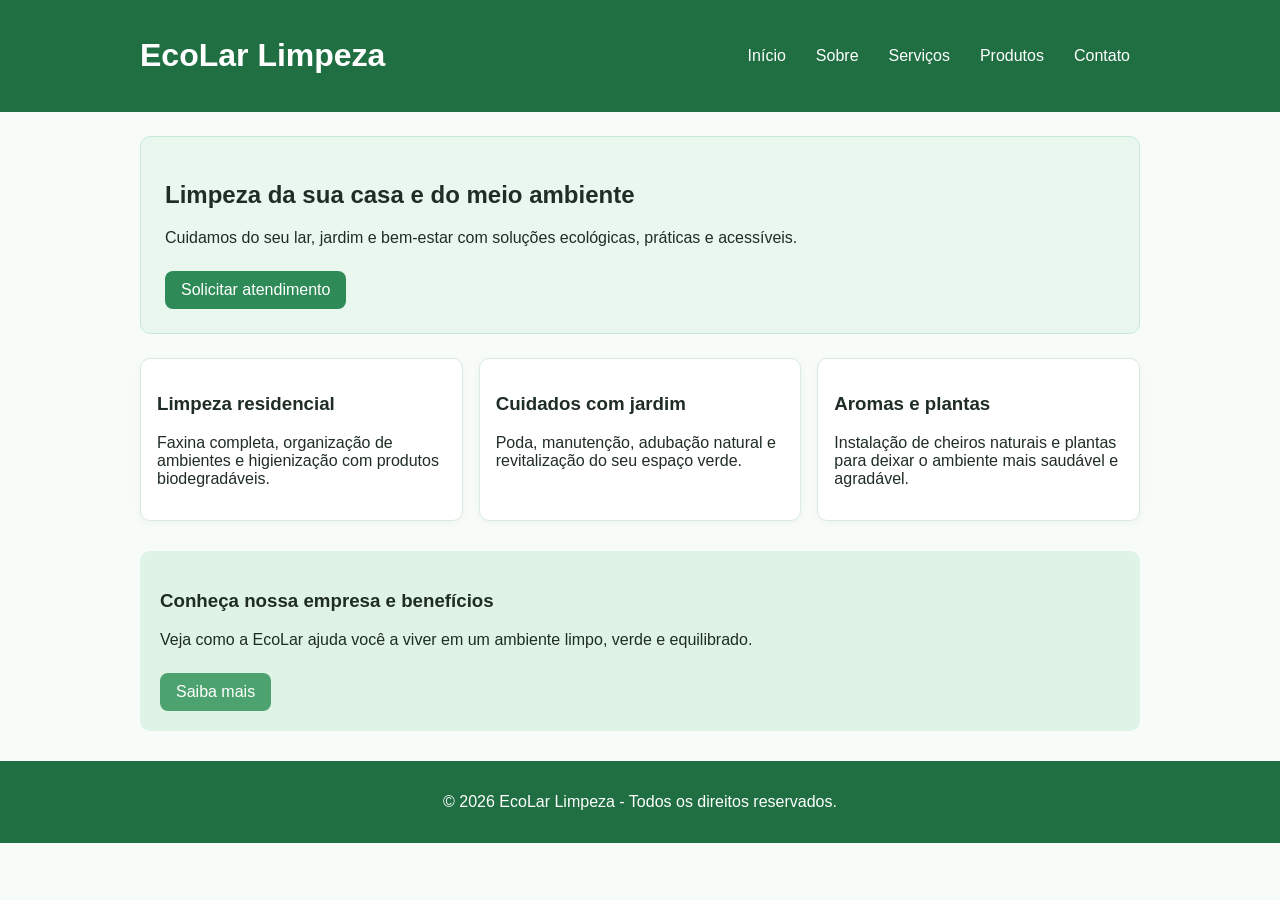
<file: index.html>
<!DOCTYPE html>
<html lang="pt-BR">
<head>
  <meta charset="UTF-8">
  <meta name="viewport" content="width=device-width, initial-scale=1.0">
  <title>EcoLar Limpeza | Início</title>
  <link rel="stylesheet" href="styles.css">
</head>
<body>
  <header>
    <div class="container topbar">
      <h1>EcoLar Limpeza</h1>
      <nav>
        <a href="index.html">Início</a>
        <a href="sobre.html">Sobre</a>
        <a href="servicos.html">Serviços</a>
        <a href="produtos.html">Produtos</a>
        <a href="contato.html">Contato</a>
      </nav>
    </div>
  </header>

  <main class="container">
    <section class="hero">
      <h2>Limpeza da sua casa e do meio ambiente</h2>
      <p>Cuidamos do seu lar, jardim e bem-estar com soluções ecológicas, práticas e acessíveis.</p>
      <a class="btn" href="contato.html">Solicitar atendimento</a>
    </section>

    <section class="grid-3">
      <article class="card">
        <h3>Limpeza residencial</h3>
        <p>Faxina completa, organização de ambientes e higienização com produtos biodegradáveis.</p>
      </article>
      <article class="card">
        <h3>Cuidados com jardim</h3>
        <p>Poda, manutenção, adubação natural e revitalização do seu espaço verde.</p>
      </article>
      <article class="card">
        <h3>Aromas e plantas</h3>
        <p>Instalação de cheiros naturais e plantas para deixar o ambiente mais saudável e agradável.</p>
      </article>
    </section>

    <section class="banner">
      <h3>Conheça nossa empresa e benefícios</h3>
      <p>Veja como a EcoLar ajuda você a viver em um ambiente limpo, verde e equilibrado.</p>
      <a class="btn secondary" href="sobre.html">Saiba mais</a>
    </section>
  </main>

  <footer>
    <p>© 2026 EcoLar Limpeza - Todos os direitos reservados.</p>
  </footer>
</body>
</html>
</file>
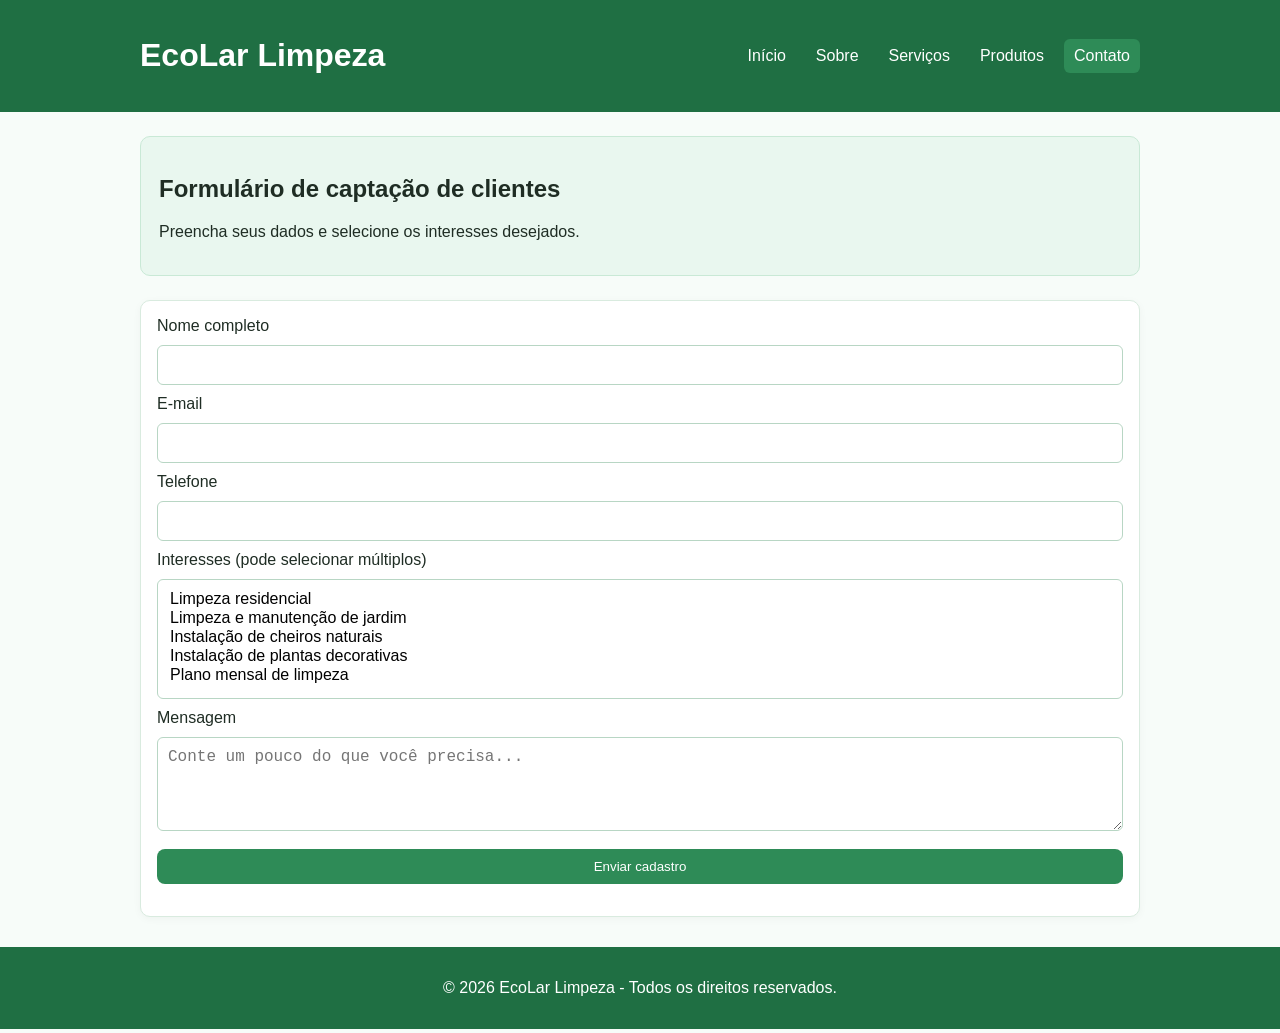
<file: contato.html>
<!DOCTYPE html>
<html lang="pt-BR">
<head>
  <meta charset="UTF-8">
  <meta name="viewport" content="width=device-width, initial-scale=1.0">
  <title>EcoLar Limpeza | Contato</title>
  <link rel="stylesheet" href="styles.css">
</head>
<body>
  <header>
    <div class="container topbar">
      <h1>EcoLar Limpeza</h1>
      <nav>
        <a href="index.html">Início</a>
        <a href="sobre.html">Sobre</a>
        <a href="servicos.html">Serviços</a>
        <a href="produtos.html">Produtos</a>
        <a href="contato.html" class="active">Contato</a>
      </nav>
    </div>
  </header>

  <main class="container">
    <section class="hero small">
      <h2>Formulário de captação de clientes</h2>
      <p>Preencha seus dados e selecione os interesses desejados.</p>
    </section>

    <section class="card">
      <form id="captacaoForm">
        <label for="nome">Nome completo</label>
        <input id="nome" name="nome" type="text" required>

        <label for="email">E-mail</label>
        <input id="email" name="email" type="email" required>

        <label for="telefone">Telefone</label>
        <input id="telefone" name="telefone" type="tel" required>

        <label for="interesses">Interesses (pode selecionar múltiplos)</label>
        <select id="interesses" name="interesses" multiple required>
          <option value="limpeza-residencial">Limpeza residencial</option>
          <option value="limpeza-jardim">Limpeza e manutenção de jardim</option>
          <option value="aromas-naturais">Instalação de cheiros naturais</option>
          <option value="plantas">Instalação de plantas decorativas</option>
          <option value="plano-mensal">Plano mensal de limpeza</option>
        </select>

        <label for="mensagem">Mensagem</label>
        <textarea id="mensagem" name="mensagem" rows="4" placeholder="Conte um pouco do que você precisa..."></textarea>

        <button class="btn" type="submit">Enviar cadastro</button>
      </form>
      <p id="feedback" class="feedback" aria-live="polite"></p>
    </section>
  </main>

  <footer>
    <p>© 2026 EcoLar Limpeza - Todos os direitos reservados.</p>
  </footer>

  <script src="script.js"></script>
</body>
</html>
</file>
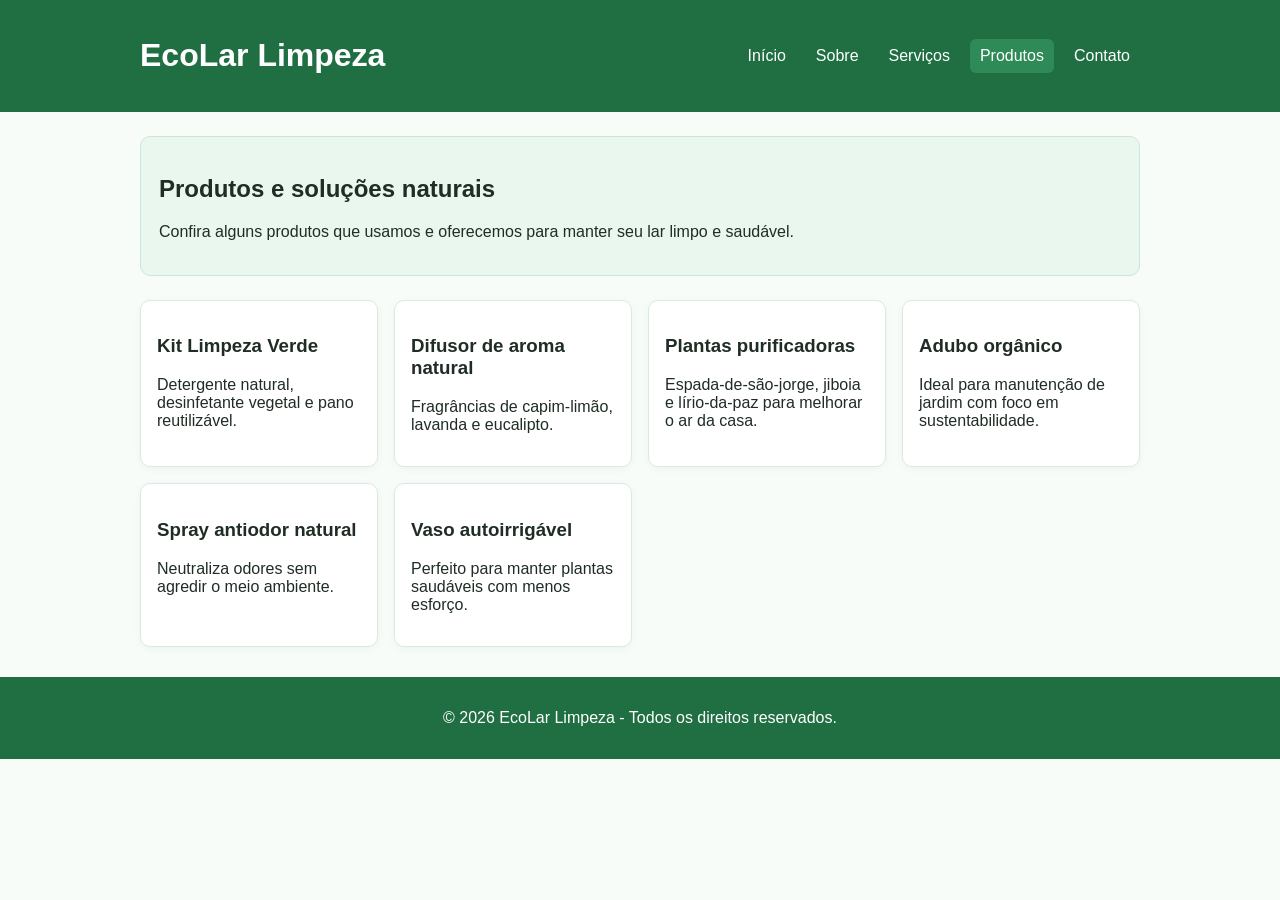
<file: produtos.html>
<!DOCTYPE html>
<html lang="pt-BR">
<head>
  <meta charset="UTF-8">
  <meta name="viewport" content="width=device-width, initial-scale=1.0">
  <title>EcoLar Limpeza | Produtos</title>
  <link rel="stylesheet" href="styles.css">
</head>
<body>
  <header>
    <div class="container topbar">
      <h1>EcoLar Limpeza</h1>
      <nav>
        <a href="index.html">Início</a>
        <a href="sobre.html">Sobre</a>
        <a href="servicos.html">Serviços</a>
        <a href="produtos.html" class="active">Produtos</a>
        <a href="contato.html">Contato</a>
      </nav>
    </div>
  </header>

  <main class="container">
    <section class="hero small">
      <h2>Produtos e soluções naturais</h2>
      <p>Confira alguns produtos que usamos e oferecemos para manter seu lar limpo e saudável.</p>
    </section>

    <section class="grid-3">
      <article class="card">
        <h3>Kit Limpeza Verde</h3>
        <p>Detergente natural, desinfetante vegetal e pano reutilizável.</p>
      </article>
      <article class="card">
        <h3>Difusor de aroma natural</h3>
        <p>Fragrâncias de capim-limão, lavanda e eucalipto.</p>
      </article>
      <article class="card">
        <h3>Plantas purificadoras</h3>
        <p>Espada-de-são-jorge, jiboia e lírio-da-paz para melhorar o ar da casa.</p>
      </article>
      <article class="card">
        <h3>Adubo orgânico</h3>
        <p>Ideal para manutenção de jardim com foco em sustentabilidade.</p>
      </article>
      <article class="card">
        <h3>Spray antiodor natural</h3>
        <p>Neutraliza odores sem agredir o meio ambiente.</p>
      </article>
      <article class="card">
        <h3>Vaso autoirrigável</h3>
        <p>Perfeito para manter plantas saudáveis com menos esforço.</p>
      </article>
    </section>
  </main>

  <footer>
    <p>© 2026 EcoLar Limpeza - Todos os direitos reservados.</p>
  </footer>
</body>
</html>
</file>
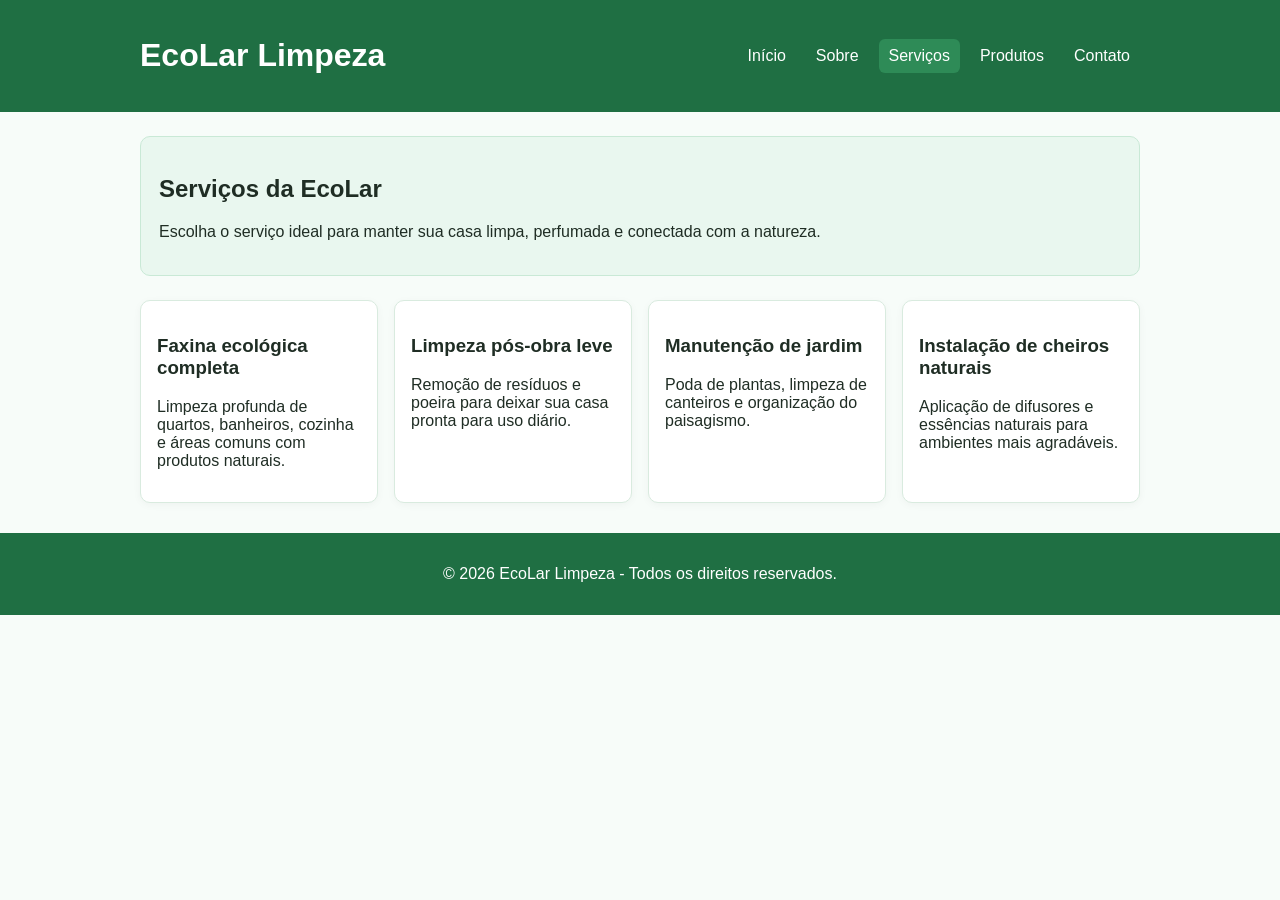
<file: servicos.html>
<!DOCTYPE html>
<html lang="pt-BR">
<head>
  <meta charset="UTF-8">
  <meta name="viewport" content="width=device-width, initial-scale=1.0">
  <title>EcoLar Limpeza | Serviços</title>
  <link rel="stylesheet" href="styles.css">
</head>
<body>
  <header>
    <div class="container topbar">
      <h1>EcoLar Limpeza</h1>
      <nav>
        <a href="index.html">Início</a>
        <a href="sobre.html">Sobre</a>
        <a href="servicos.html" class="active">Serviços</a>
        <a href="produtos.html">Produtos</a>
        <a href="contato.html">Contato</a>
      </nav>
    </div>
  </header>

  <main class="container">
    <section class="hero small">
      <h2>Serviços da EcoLar</h2>
      <p>Escolha o serviço ideal para manter sua casa limpa, perfumada e conectada com a natureza.</p>
    </section>

    <section class="grid-2">
      <article class="card">
        <h3>Faxina ecológica completa</h3>
        <p>Limpeza profunda de quartos, banheiros, cozinha e áreas comuns com produtos naturais.</p>
      </article>
      <article class="card">
        <h3>Limpeza pós-obra leve</h3>
        <p>Remoção de resíduos e poeira para deixar sua casa pronta para uso diário.</p>
      </article>
      <article class="card">
        <h3>Manutenção de jardim</h3>
        <p>Poda de plantas, limpeza de canteiros e organização do paisagismo.</p>
      </article>
      <article class="card">
        <h3>Instalação de cheiros naturais</h3>
        <p>Aplicação de difusores e essências naturais para ambientes mais agradáveis.</p>
      </article>
    </section>
  </main>

  <footer>
    <p>© 2026 EcoLar Limpeza - Todos os direitos reservados.</p>
  </footer>
</body>
</html>
</file>
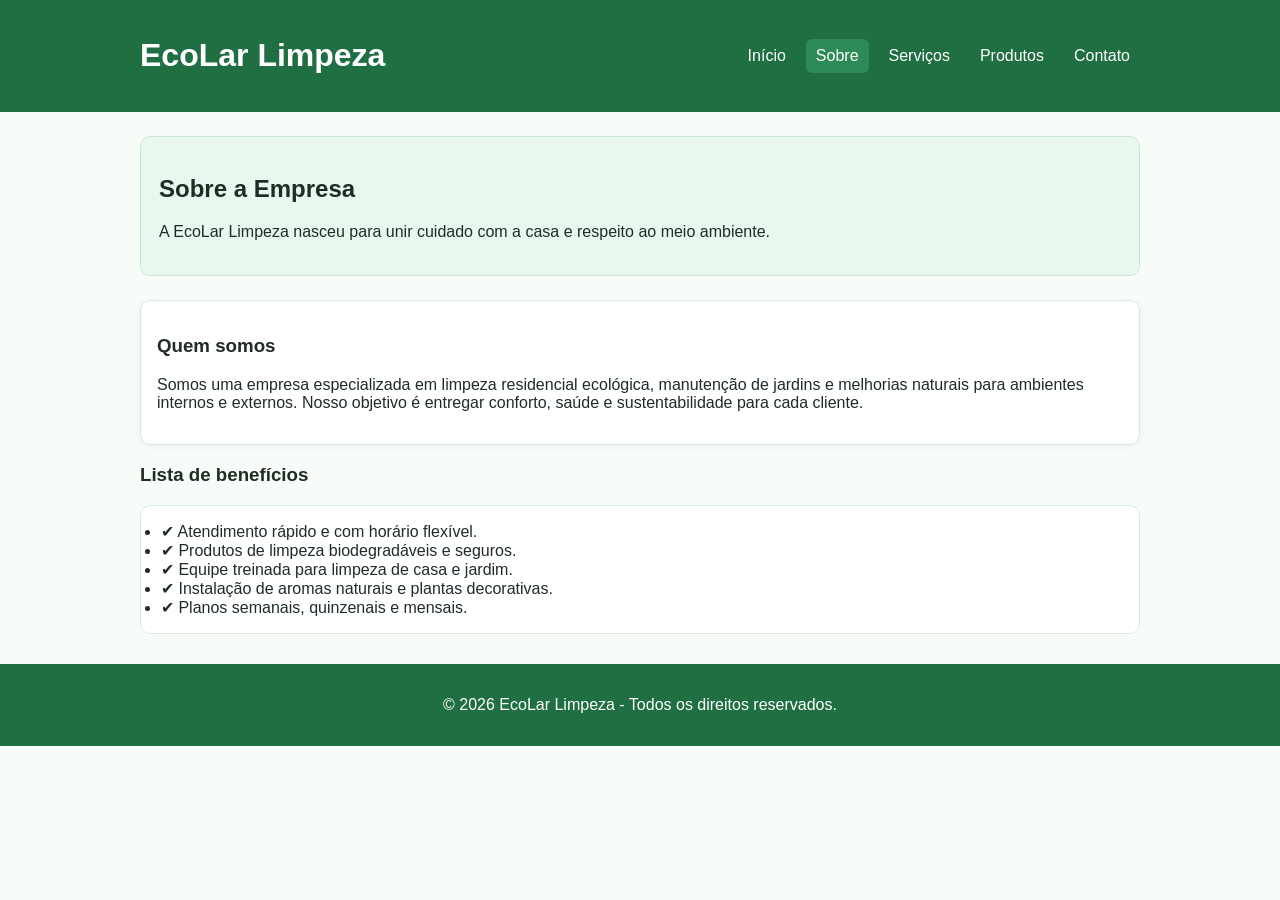
<file: sobre.html>
<!DOCTYPE html>
<html lang="pt-BR">
<head>
  <meta charset="UTF-8">
  <meta name="viewport" content="width=device-width, initial-scale=1.0">
  <title>EcoLar Limpeza | Sobre a Empresa</title>
  <link rel="stylesheet" href="styles.css">
</head>
<body>
  <header>
    <div class="container topbar">
      <h1>EcoLar Limpeza</h1>
      <nav>
        <a href="index.html">Início</a>
        <a href="sobre.html" class="active">Sobre</a>
        <a href="servicos.html">Serviços</a>
        <a href="produtos.html">Produtos</a>
        <a href="contato.html">Contato</a>
      </nav>
    </div>
  </header>

  <main class="container">
    <section class="hero small">
      <h2>Sobre a Empresa</h2>
      <p>A EcoLar Limpeza nasceu para unir cuidado com a casa e respeito ao meio ambiente.</p>
    </section>

    <section class="card">
      <h3>Quem somos</h3>
      <p>Somos uma empresa especializada em limpeza residencial ecológica, manutenção de jardins e melhorias naturais para ambientes internos e externos. Nosso objetivo é entregar conforto, saúde e sustentabilidade para cada cliente.</p>
    </section>

    <section>
      <h3>Lista de benefícios</h3>
      <ul class="benefits">
        <li>✔ Atendimento rápido e com horário flexível.</li>
        <li>✔ Produtos de limpeza biodegradáveis e seguros.</li>
        <li>✔ Equipe treinada para limpeza de casa e jardim.</li>
        <li>✔ Instalação de aromas naturais e plantas decorativas.</li>
        <li>✔ Planos semanais, quinzenais e mensais.</li>
      </ul>
    </section>
  </main>

  <footer>
    <p>© 2026 EcoLar Limpeza - Todos os direitos reservados.</p>
  </footer>
</body>
</html>
</file>
<file: styles.css>
:root {
  --green-dark: #1f6f43;
  --green-mid: #2e8b57;
  --green-light: #e9f7ef;
  --text: #1f2d24;
  --white: #ffffff;
}

* {
  box-sizing: border-box;
}

body {
  margin: 0;
  font-family: Arial, sans-serif;
  color: var(--text);
  background: #f7fcf9;
}

header {
  background: var(--green-dark);
  color: var(--white);
  position: sticky;
  top: 0;
}

.container {
  width: min(1000px, 92%);
  margin: 0 auto;
}

.topbar {
  display: flex;
  justify-content: space-between;
  align-items: center;
  gap: 16px;
  padding: 16px 0;
}

nav {
  display: flex;
  flex-wrap: wrap;
  gap: 10px;
}

nav a {
  color: var(--white);
  text-decoration: none;
  padding: 8px 10px;
  border-radius: 6px;
}

nav a:hover,
nav a.active {
  background: var(--green-mid);
}

.hero {
  background: var(--green-light);
  border: 1px solid #c9e9d6;
  border-radius: 10px;
  padding: 24px;
  margin: 24px 0;
}

.hero.small {
  padding: 18px;
}

.btn {
  display: inline-block;
  margin-top: 8px;
  background: var(--green-mid);
  color: var(--white);
  border: none;
  border-radius: 8px;
  padding: 10px 16px;
  text-decoration: none;
  cursor: pointer;
}

.btn:hover {
  background: var(--green-dark);
}

.btn.secondary {
  background: #4da36f;
}

.grid-2,
.grid-3 {
  display: grid;
  gap: 16px;
  margin: 20px 0;
}

.grid-2 {
  grid-template-columns: repeat(auto-fit, minmax(230px, 1fr));
}

.grid-3 {
  grid-template-columns: repeat(auto-fit, minmax(200px, 1fr));
}

.card {
  background: var(--white);
  border: 1px solid #d9ebdf;
  border-radius: 10px;
  padding: 16px;
  box-shadow: 0 2px 8px rgba(0, 0, 0, 0.04);
}

.banner {
  background: #dff3e6;
  border-radius: 10px;
  padding: 20px;
  margin: 30px 0;
}

.benefits {
  background: var(--white);
  border: 1px solid #d9ebdf;
  border-radius: 10px;
  padding: 16px 20px;
}

form {
  display: grid;
  gap: 10px;
}

input,
select,
textarea {
  padding: 10px;
  border: 1px solid #b8d6c4;
  border-radius: 6px;
  font-size: 1rem;
}

select[multiple] {
  min-height: 120px;
}

.feedback {
  margin-top: 12px;
  font-weight: bold;
  color: var(--green-dark);
}

footer {
  margin-top: 30px;
  text-align: center;
  padding: 16px;
  background: var(--green-dark);
  color: var(--white);
}

@media (max-width: 700px) {
  .topbar {
    flex-direction: column;
    align-items: flex-start;
  }
}
</file>
